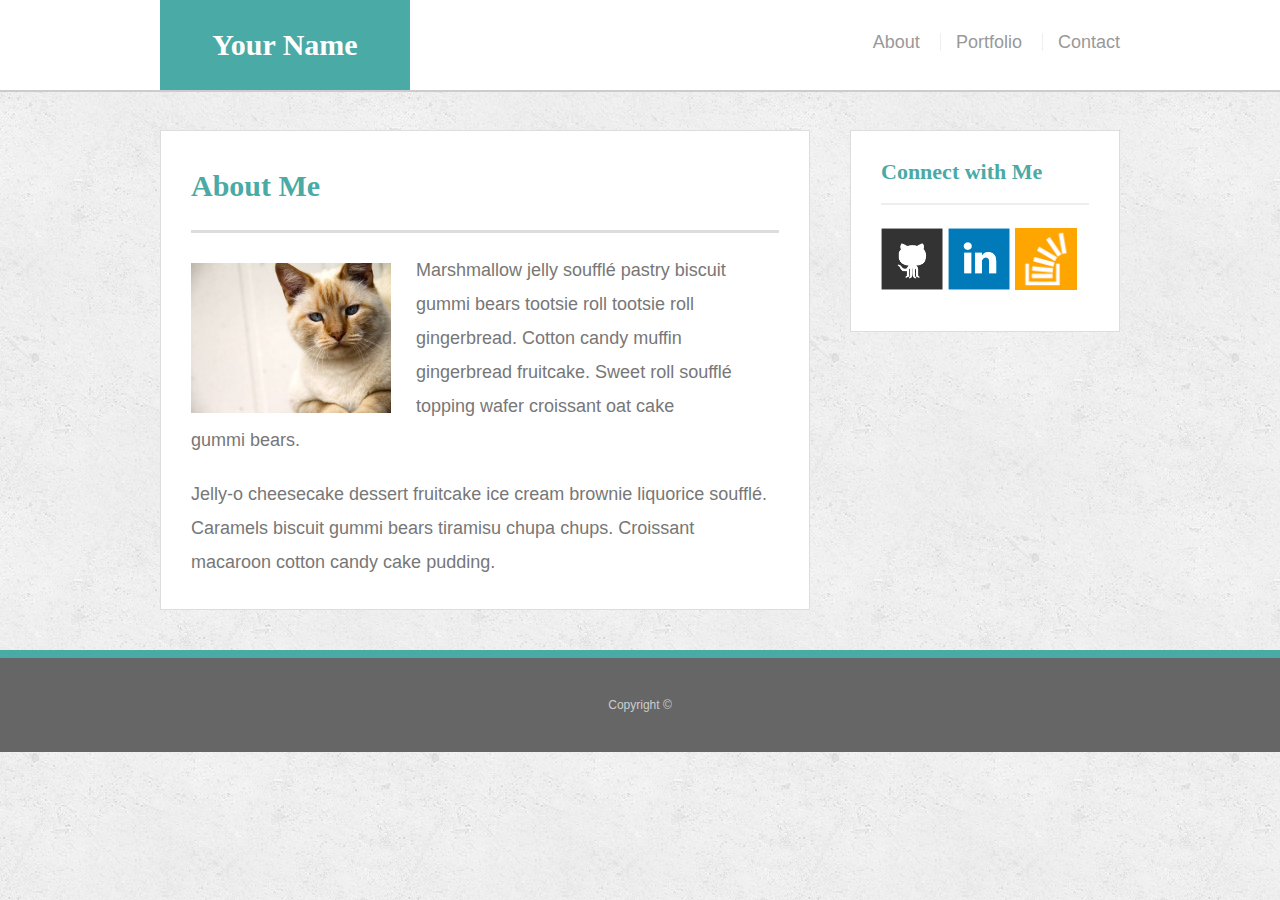
<file: index.html>
<!doctype html>
<html lang="en-us">

<head>
  <meta charset="UTF-8">
  <meta name="viewport" content="width=device-width, initial-scale=1.0">
  <title>About | Your Name</title>
  <link rel="stylesheet" type="text/css" href="assets/css/reset.css">
  <link rel="stylesheet" type="text/css" href="assets/css/style.css">
</head>

<body>

  <header id="masthead">
    <div class="container">
      <a href="index.html" id="logo">Your Name</a>
      <nav class="navclass">
        <a href="index.html">About</a>
        <a href="portfolio.html">Portfolio</a>
        <a href="contact.html">Contact</a>
      </nav>
    </div>
  </header>

  <div id="main-container" class="container">
    <section class="main-section">
      <h1>About Me</h1>

      <img src="assets/images/cat.jpg" class="auth-image" alt="Your Name">

      <p>Marshmallow jelly souffl&eacute; pastry biscuit gummi bears tootsie roll tootsie roll gingerbread. Cotton candy muffin gingerbread fruitcake. Sweet roll souffl&eacute; topping wafer croissant oat cake gummi&nbsp;bears.</p>

      <p>Jelly-o cheesecake dessert fruitcake ice cream brownie liquorice souffl&eacute;. Caramels biscuit gummi bears tiramisu chupa chups. Croissant macaroon cotton candy cake pudding.</p>

    </section>

    <section class="sidebar">
      <div id="connect">
        <h2>Connect with Me</h2>

        <a href="#"><img src="assets/images/github-128.png" class="social" alt="GitHub" /></a>
        <a href="#"><img src="assets/images/linkedin-128.png" class="social" alt="LinkedIn" /></a>
        <a href="#"><img src="assets/images/stackoverflow-128.png" class="social" alt="Stack Overflow" /></a>
      </div>
    </section>
  </div>

  <footer>
    <div class="container">
      Copyright &copy; 
    </div>
  </footer>
</body>

</html>
</file>
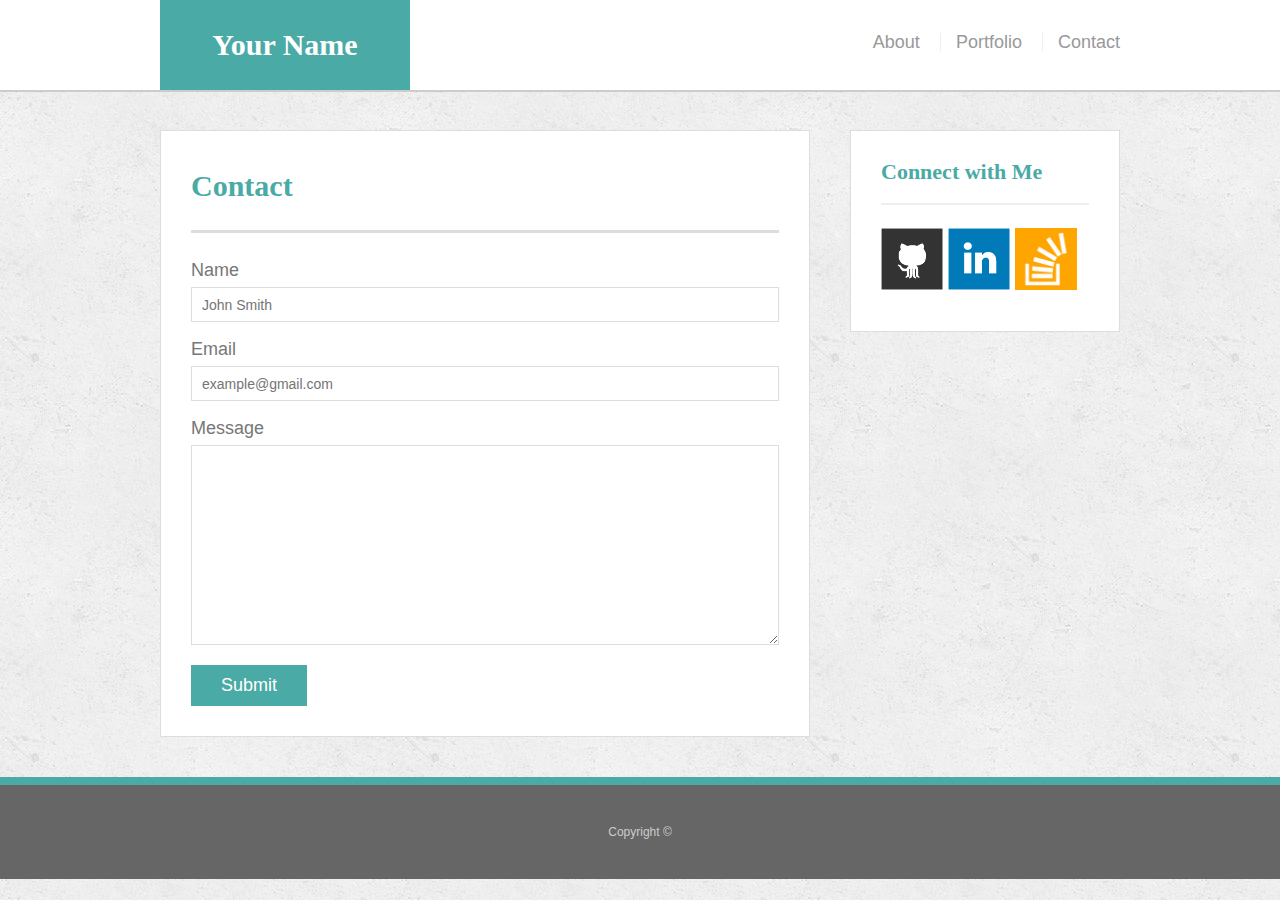
<file: contact.html>
<!doctype html>
<html lang="en-us">

<head>
  <meta charset="UTF-8">
  <meta name="viewport" content="width=device-width, initial-scale=1.0">
  <title>Contact | Your Name</title>
  <link rel="stylesheet" type="text/css" href="assets/css/reset.css">
  <link rel="stylesheet" type="text/css" href="assets/css/style.css">
</head>

<body>

  <header id="masthead">
    <div class="container">
      <a href="index.html" id="logo">Your Name</a>
      <nav class="navclass">
        <a href="index.html">About</a>
        <a href="portfolio.html">Portfolio</a>
        <a href="contact.html">Contact</a>
      </nav>
    </div>
  </header>

  <div id="main-container" class="container">
    <section class="main-section">
      <h1>Contact</h1>

      <form id="contact-form">
        <ul>
          <li>
            <label for="name">Name</label>
            <input type="text" id="name" name="name" placeholder="John Smith" required="required">
          </li>
          <li>
            <label for="email">Email</label>
            <input type="email" id="email" name="email" placeholder="example@gmail.com" required="required">
          </li>
          <li>
            <label for="message">Message</label>
            <textarea id="message" name="message" required="required"></textarea>
          </li>
        </ul>
        <input type="submit">
      </form>

    </section>

    <section class="sidebar">
      <div id="connect">
        <h2>Connect with Me</h2>

        <a href="#"><img src="assets/images/github-128.png" class="social" alt="GitHub" /></a>
        <a href="#"><img src="assets/images/linkedin-128.png" class="social" alt="LinkedIn" /></a>
        <a href="#"><img src="assets/images/stackoverflow-128.png" class="social" alt="Stack Overflow" /></a>
      </div>
    </section>
  </div>

  <footer>
    <div class="container">
      Copyright &copy; 
    </div>
  </footer>
</body>

</html>
</file>
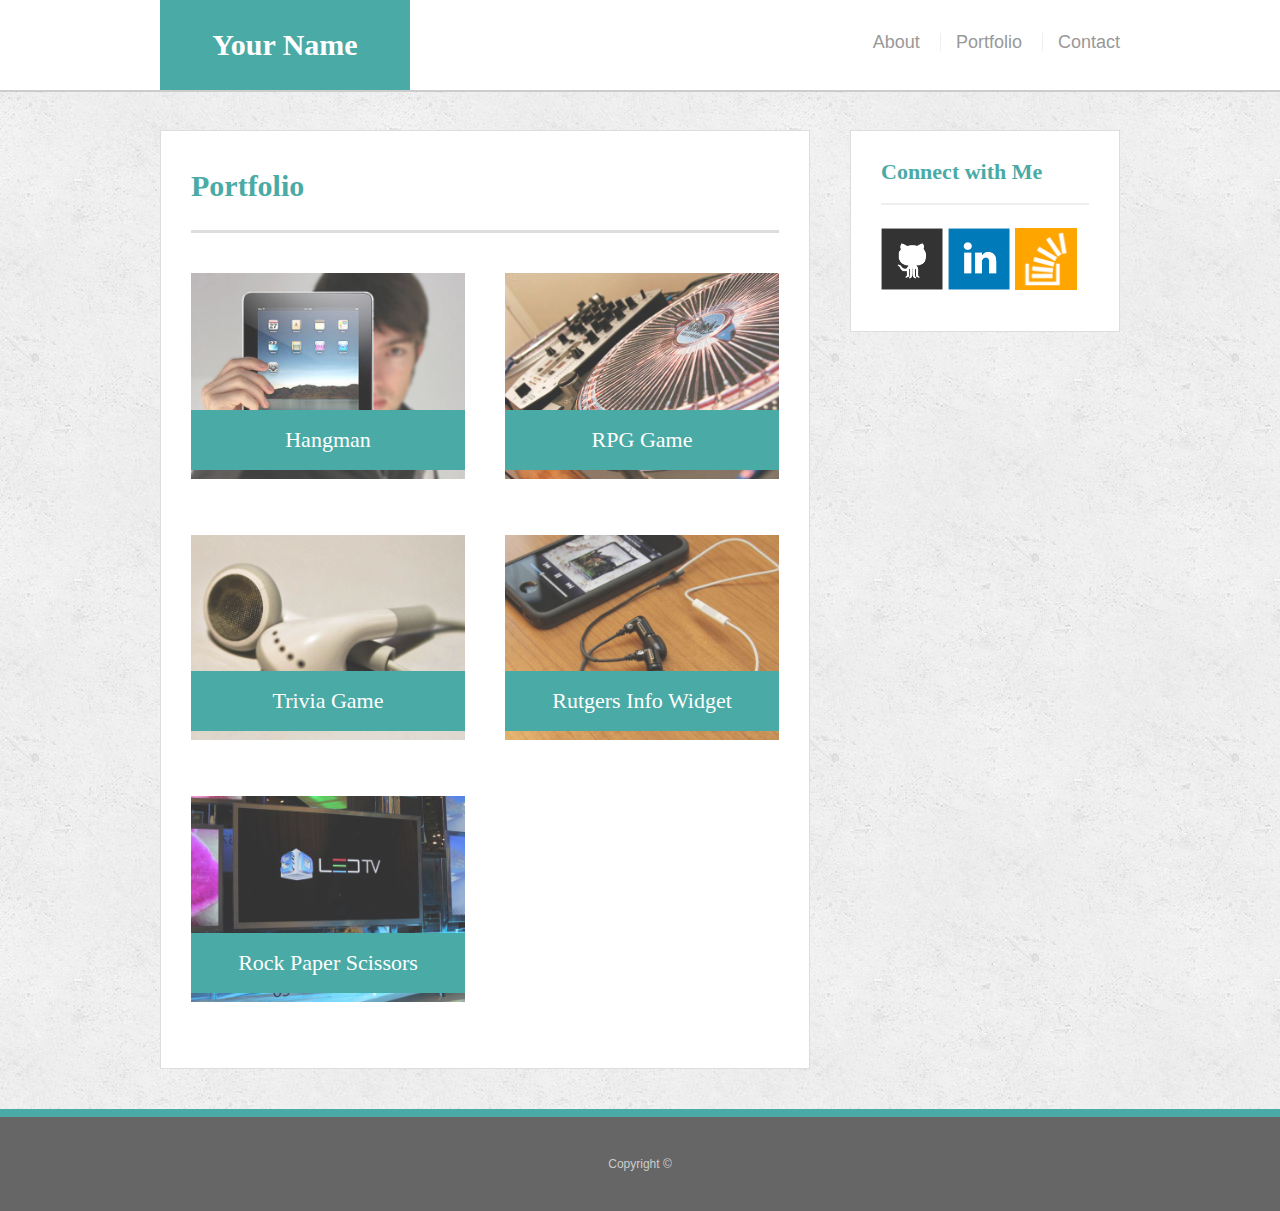
<file: portfolio.html>
<!doctype html>
<html lang="en-us">

<head>
  <meta charset="UTF-8">
  <meta name="viewport" content="width=device-width, initial-scale=1.0">
  <title>Portfolio | Your Name</title>
  <link rel="stylesheet" type="text/css" href="assets/css/reset.css">
  <link rel="stylesheet" type="text/css" href="assets/css/style.css">
</head>

<body>

  <header id="masthead">
    <div class="container">
      <a href="index.html" id="logo">Your Name</a>
      <nav class="navclass">
        <a href="index.html">About</a>
        <a href="portfolio.html">Portfolio</a>
        <a href="contact.html">Contact</a>
      </nav>
    </div>
  </header>

  <div id="main-container" class="container">
    <section class="main-section">
      <h1>Portfolio</h1>

      <div class="work">
        <img src="assets/images/technics-q-c-640-480-1.jpg" alt="hangman">

        <h3>Hangman</h3>
      </div>
      <div class="work">
        <img src="assets/images/technics-q-c-640-480-2.jpg" alt="RPG Game">

        <h3>RPG Game</h3>
      </div>
      <div class="work">
        <img src="assets/images/technics-q-c-640-480-5.jpg" alt="Trivia Game">

        <h3>Trivia Game</h3>
      </div>
      <div class="work">
        <img src="assets/images/technics-q-c-640-480-7.jpg" alt="Rutgers Info Widget">

        <h3>Rutgers Info Widget</h3>
      </div>
      <div class="work">
        <img src="assets/images/technics-q-c-640-480-9.jpg" alt="Rock Paper Scissors">

        <h3>Rock Paper Scissors</h3>
      </div>

    </section>

    <section class="sidebar">
      <div id="connect">
        <h2>Connect with Me</h2>

        <a href="#"><img src="assets/images/github-128.png" class="social" alt="GitHub" /></a>
        <a href="#"><img src="assets/images/linkedin-128.png" class="social" alt="LinkedIn" /></a>
        <a href="#"><img src="assets/images/stackoverflow-128.png" class="social" alt="Stack Overflow" /></a>
      </div>
    </section>
  </div>

  <footer>
    <div class="container">
      Copyright &copy; 
    </div>
  </footer>
</body>

</html>
</file>
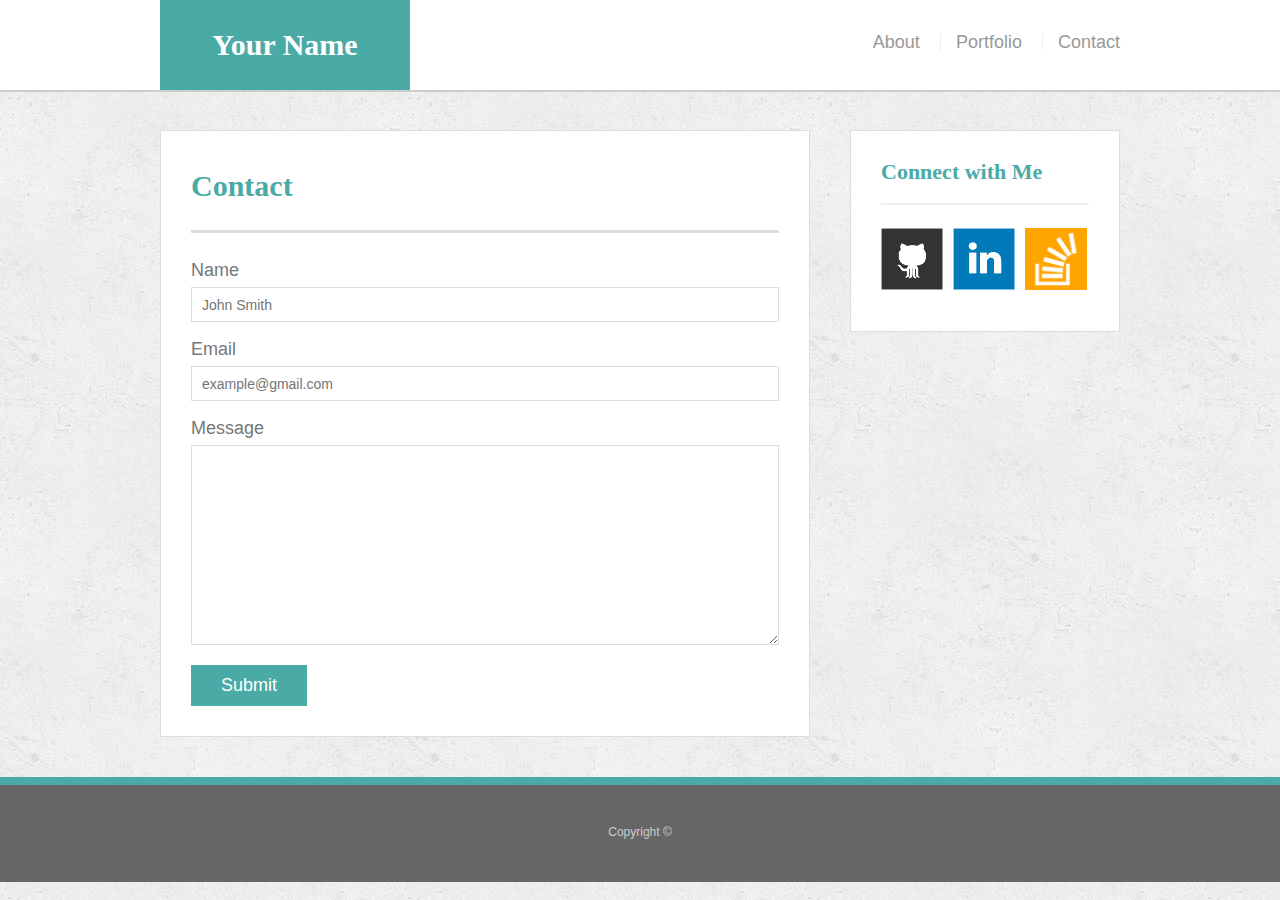
<file: bonus/hover-styles.html>
<!doctype html>
<html lang="en-us">

<head>
  <meta charset="UTF-8">
  <title>Hover Styling</title>
  <link rel="stylesheet" type="text/css" href="assets/css/reset.css">
  <link rel="stylesheet" type="text/css" href="assets/css/style.css">
</head>

<body>

  <header id="masthead">
    <div class="container">
      <a href="#" id="logo">Your Name</a>
      <nav>
        <a href="#">About</a>
        <a href="#">Portfolio</a>
        <a href="#">Contact</a>
      </nav>
    </div>
  </header>

  <div id="main-container" class="container">
    <section class="main-section">
      <h1>Contact</h1>

      <form id="contact-form">
        <ul>
          <li>
            <label for="name">Name</label>
            <input type="text" id="name" name="name" placeholder="John Smith" required="required">
          </li>
          <li>
            <label for="email">Email</label>
            <input type="email" id="email" name="email" placeholder="example@gmail.com" required="required">
          </li>
          <li>
            <label for="message">Message</label>
            <textarea id="message" name="message" required="required"></textarea>
          </li>
        </ul>
        <input type="submit">
      </form>

    </section>

    <section class="sidebar">
      <div id="connect">
        <h2>Connect with Me</h2>

        <img src="assets/images/github-128.png" class="social" alt="Github">
        <img src="assets/images/linkedin-128.png" class="social" alt="LinkedIn">
        <img src="assets/images/stackoverflow-128.png" class="social" alt="Stack Overflow">
      </div>
    </section>
  </div>

  <footer>
    <div class="container">
      Copyright &copy;
    </div>
  </footer>
</body>

</html>
</file>
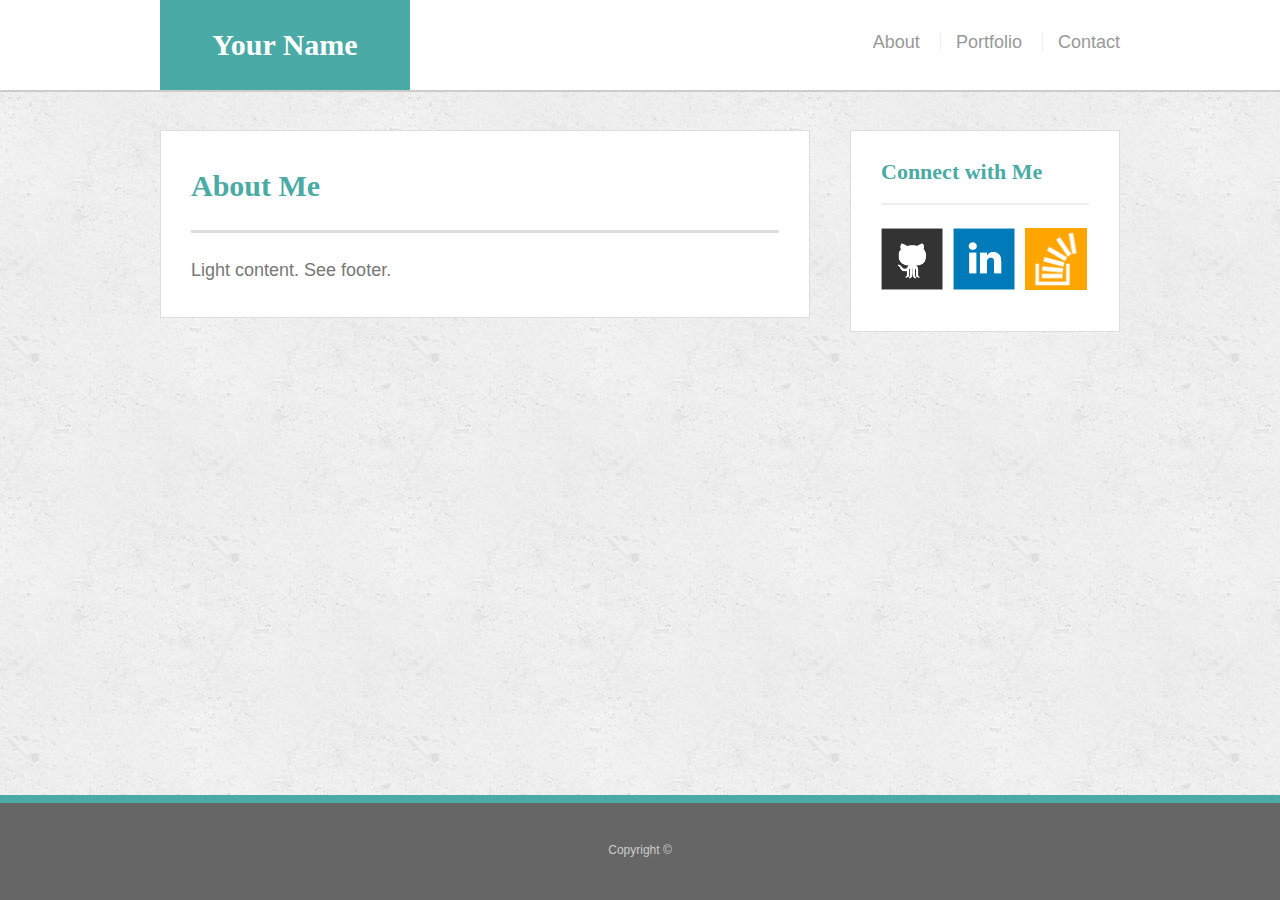
<file: bonus/sticky-footer.html>
<!doctype html>
<html lang="en-us">

<head>
  <meta charset="UTF-8">
  <title>Sticky Footer</title>
  <link rel="stylesheet" type="text/css" href="assets/css/reset.css">
  <link rel="stylesheet" type="text/css" href="assets/css/style.css">
</head>

<body>

  <header id="masthead">
    <div class="container">
      <a href="#" id="logo">Your Name</a>
      <nav>
        <a href="#">About</a>
        <a href="#">Portfolio</a>
        <a href="#">Contact</a>
      </nav>
    </div>
  </header>

  <div class="wrapper">
    <div id="main-container" class="container">
      <section class="main-section">
        <h1>About Me</h1>

        <p>Light content. See footer.</p>

      </section>

      <section class="sidebar">
        <div id="connect">
          <h2>Connect with Me</h2>

          <img src="assets/images/github-128.png" class="social" alt="Github">
          <img src="assets/images/linkedin-128.png" class="social" alt="LinkedIn">
          <img src="assets/images/stackoverflow-128.png" class="social" alt="Stack Overflow">
        </div>
      </section>

      <div class="push"></div>
    </div>
  </div>

  <footer>
    <div class="container">
      Copyright &copy; 
    </div>
  </footer>
</body>

</html>
</file>
<file: assets/css/style.css>
body {
  font-family: Arial, "Helvetica Neue", Helvetica, sans-serif;
  font-size: 18px;
  line-height: 34px;
  color: #777;
  background: url("../images/concrete_seamless.png");
}

* {
  box-sizing: border-box;
}

/* general */

.container {
  width: 100%;
  max-width: 960px;
  margin: 0 auto;
  clear: both;
}

h1,
h2,
h3,
p {
  margin-bottom: 20px;
}

p:last-child {
  margin-bottom: 0;
}

h1,
h2,
h3 {
  font-family: Georgia, Times, "Times New Roman", serif;
  font-weight: 700;
  color: #4aaaa5;
}

h1 {
  padding-bottom: 20px;
  font-size: 30px;
  line-height: 49px;
  border-bottom: 3px solid #ddd;
}

h2,
h3 {
  font-size: 22px;
}

/* header */

#masthead {
  position: fixed;
  z-index: 99;
  width: 100%;
  margin: 0 0 30px;
  overflow: auto;
  color: #fff;
  background: #fff;
  border-bottom: 2px solid #ccc;
}

#logo {
  float: left;
  width: 250px;
  height: 90px;
  font-family: Georgia, Times, "Times New Roman", serif;
  font-size: 30px;
  font-weight: 700;
  line-height: 90px;
  color: #fff;
  text-align: center;
  text-decoration: none;
  background: #4aaaa5;
}

nav {
  float: right;
  margin-top: 25px;
}

nav a {
  display: inline-block;
  padding-left: 15px;
  margin-left: 15px;
  line-height: 18px;
  color: #999;
  text-decoration: none;
  border-left: 1px solid #efefef;
}

nav a:first-child {
  border-left: 0 none;
}

/* footer */

footer {
  padding: 30px 0;
  clear: both;
  font-size: 12px;
  color: #fff;
  color: #ccc;
  text-align: center;
  background: #666;
  border-top: 8px solid #4aaaa5;
}

/* sidebar */

.sidebar {
  float: right;
  width: 100%;
  max-width: 270px;
  padding: 30px;
  margin-bottom: 20px;
  background: #fff;
  border: 1px solid #ddd;
}

h3,
.sidebar h2 {
  padding-bottom: 20px;
  margin-bottom: 15px;
  line-height: 22px;
  border-bottom: 2px solid #eee;
}

.social {
  width: 62px;
  height: 62px;
  margin-top: 8px;
  margin-right: 5px;
}

.social:last-child {
  margin-right: 0;
}

/* main */

#main-container {
  padding-top: 130px;
}

.main-section {
  float: left;
  width: 100%;
  max-width: 650px;
  padding: 30px;
  margin: 0 0 40px;
  background: #fff;
  border: 1px solid #ddd;
}

/* portfolio page */

.work {
  position: relative;
  float: left;
  width: 274px;
  margin: 20px 0 25px;
  overflow: auto;
}

.work:nth-child(even) {
  margin-right: 40px;
}

.work img {
  width: 100%;
  border: 0 none;
  opacity: 0.8;
}

.work h3 {
  position: absolute;
  bottom: 20px;
  width: 100%;
  padding: 15px;
  margin-bottom: 0;
  font-weight: 300;
  line-height: 30px;
  color: #fff;
  text-align: center;
  background: #4aaaa5;
  border-bottom: 0;
}

.auth-image {
  float: left;
  width: 200px;
  height: auto;
  margin-top: 10px;
  margin-right: 25px;
}

/* contact page */

#contact-form ul {
  margin-bottom: 20px;
}

#contact-form li {
  margin-bottom: 10px;
}

label,
input[type=text],
input[type=email],
textarea {
  display: block;
  width: 100%;
}

input[type=text],
input[type=email],
textarea {
  height: 35px;
  padding: 0 10px;
  font-size: 14px;
  border: 1px solid #ddd;
}

textarea {
  height: 200px;
}

input[type=submit] {
  padding: 10px 30px;
  font-size: 18px;
  color: #fff;
  cursor: pointer;
  background: #4aaaa5;
  border: 0 none;
}

/*media queries*/
@media screen and (max-width: 980px) {
  #masthead {
    position: static;
  }

  #main-container {
    padding-top: 0;
  }

 .container {
   max-width: 860px;
 }

 .main-section {
   max-width: 535px;
 }

 .auth-image {
   width: 470px;
   margin-bottom: 15px;
 }

 .sidebar {
   max-width: 260px;
 }

 .work {
   width: 470px;
 }

}

@media screen and (max-width: 768px) {
  #masthead {
    position: static;
  }
  
  #logo {
    margin-left: 20px;
  }

  #main-container {
    padding-top: 0;
    padding-left: 15px;
    padding-right: 15px;
  }

  .navclass {
    margin-right: 25px;
  }

  .main-section {
    max-width: 755px;
  }

  .auth-image {
    width: 337px;
  }

  .work {
    width: 310px;
  }

  .sidebar {
    float: left;
    max-width: 755px;
  }

  .social:last-child {
    margin-right: 5px;
  }
  
}

@media screen and (max-width: 640px) {
  #masthead {
    position: static;
  }

  #logo {
    width: 100%;
    margin: 0;
  }

  .navclass {
    width: 100%;
    text-align: center;
    margin: 20px 0;
  }

  nav a {
    /* margin-left: 20px;
    padding-left: 85px; */
  }

  #main-container {
    padding-top: 0;
    padding-left: 15px;
    padding-right: 15px;
  }

  .auth-image {
    width: 530px;
  }

  .work {
    width: 530px;
  }

  .sidebar {
    float: left;
    max-width: 650px
  }

  .social:last-child {
    margin-right: 5px;
  }

}
</file>
<file: bonus/assets/css/style.css>
body {
  font-family: Arial, "Helvetica Neue", Helvetica, sans-serif;
  font-size: 18px;
  line-height: 34px;
  color: #777;
  background: url("../images/concrete_seamless.png");
}

* {
  box-sizing: border-box;
  margin: 0;
}

/* sticky footer styling */

/* https://css-tricks.com/snippets/css/sticky-footer/ */

html,
body {
  height: 100%;
}

.wrapper {
  height: auto !important;
  height: 100%;
  min-height: 100%;
  margin: 0 auto -105px;
}

footer,
.push {
  height: 105px;
}

/* end sticky footer styling */

/* start hover styling */

#logo:hover,
input[type=submit]:hover {
  background: #5e7f7e;
}

nav a:hover {
  color: #5e7f7e;
}

.social:hover {
  cursor: pointer;
  opacity: 0.8;
}

/* end hover styling */

/* general styling */

.container {
  width: 100%;
  max-width: 960px;
  margin: 0 auto;
  clear: both;
}

h1,
h2,
h3,
p {
  margin-bottom: 20px;
}

p:last-child {
  margin-bottom: 0;
}

h1,
h2,
h3 {
  font-family: Georgia, Times, "Times New Roman", serif;
  font-weight: 700;
  color: #4aaaa5;
}

h1 {
  padding-bottom: 20px;
  font-size: 30px;
  line-height: 49px;
  border-bottom: 3px solid #ddd;
}

h2,
h3 {
  font-size: 22px;
}

/* header */

#masthead {
  position: fixed;
  z-index: 99;
  width: 100%;
  margin: 0 0 30px;
  overflow: auto;
  color: #fff;
  background: #fff;
  border-bottom: 2px solid #ccc;
}

#logo {
  float: left;
  width: 250px;
  height: 90px;
  font-family: Georgia, Times, "Times New Roman", serif;
  font-size: 30px;
  font-weight: 700;
  line-height: 90px;
  color: #fff;
  text-align: center;
  text-decoration: none;
  background: #4aaaa5;
}

nav {
  float: right;
  margin-top: 25px;
}

nav a {
  display: inline-block;
  padding-left: 15px;
  margin-left: 15px;
  line-height: 18px;
  color: #999;
  text-decoration: none;
  border-left: 1px solid #efefef;
}

nav a:first-child {
  border-left: 0 none;
}

/* footer */

footer {
  padding: 30px 0;
  clear: both;
  font-size: 12px;
  color: #fff;
  color: #ccc;
  text-align: center;
  background: #666;
  border-top: 8px solid #4aaaa5;
}

/* sidebar */

.sidebar {
  float: right;
  width: 100%;
  max-width: 270px;
  padding: 30px;
  margin-bottom: 20px;
  background: #fff;
  border: 1px solid #ddd;
}

h3,
.sidebar h2 {
  padding-bottom: 20px;
  margin-bottom: 15px;
  line-height: 22px;
  border-bottom: 2px solid #eee;
}

.social {
  width: 62px;
  height: 62px;
  margin-top: 8px;
  margin-right: 5px;
}

.social:last-child {
  margin-right: 0;
}

/* main */

#main-container {
  padding-top: 130px;
}

.main-section {
  float: left;
  width: 100%;
  max-width: 650px;
  padding: 30px;
  margin: 0 0 40px;
  background: #fff;
  border: 1px solid #ddd;
}

/* contact page */

#contact-form ul {
  margin-bottom: 20px;
}

#contact-form li {
  margin-bottom: 10px;
}

label,
input[type=text],
input[type=email],
textarea {
  display: block;
  width: 100%;
}

input[type=text],
input[type=email],
textarea {
  height: 35px;
  padding: 0 10px;
  font-size: 14px;
  border: 1px solid #ddd;
}

textarea {
  height: 200px;
}

input[type=submit] {
  padding: 10px 30px;
  font-size: 18px;
  color: #fff;
  cursor: pointer;
  background: #4aaaa5;
  border: 0 none;
}
</file>
